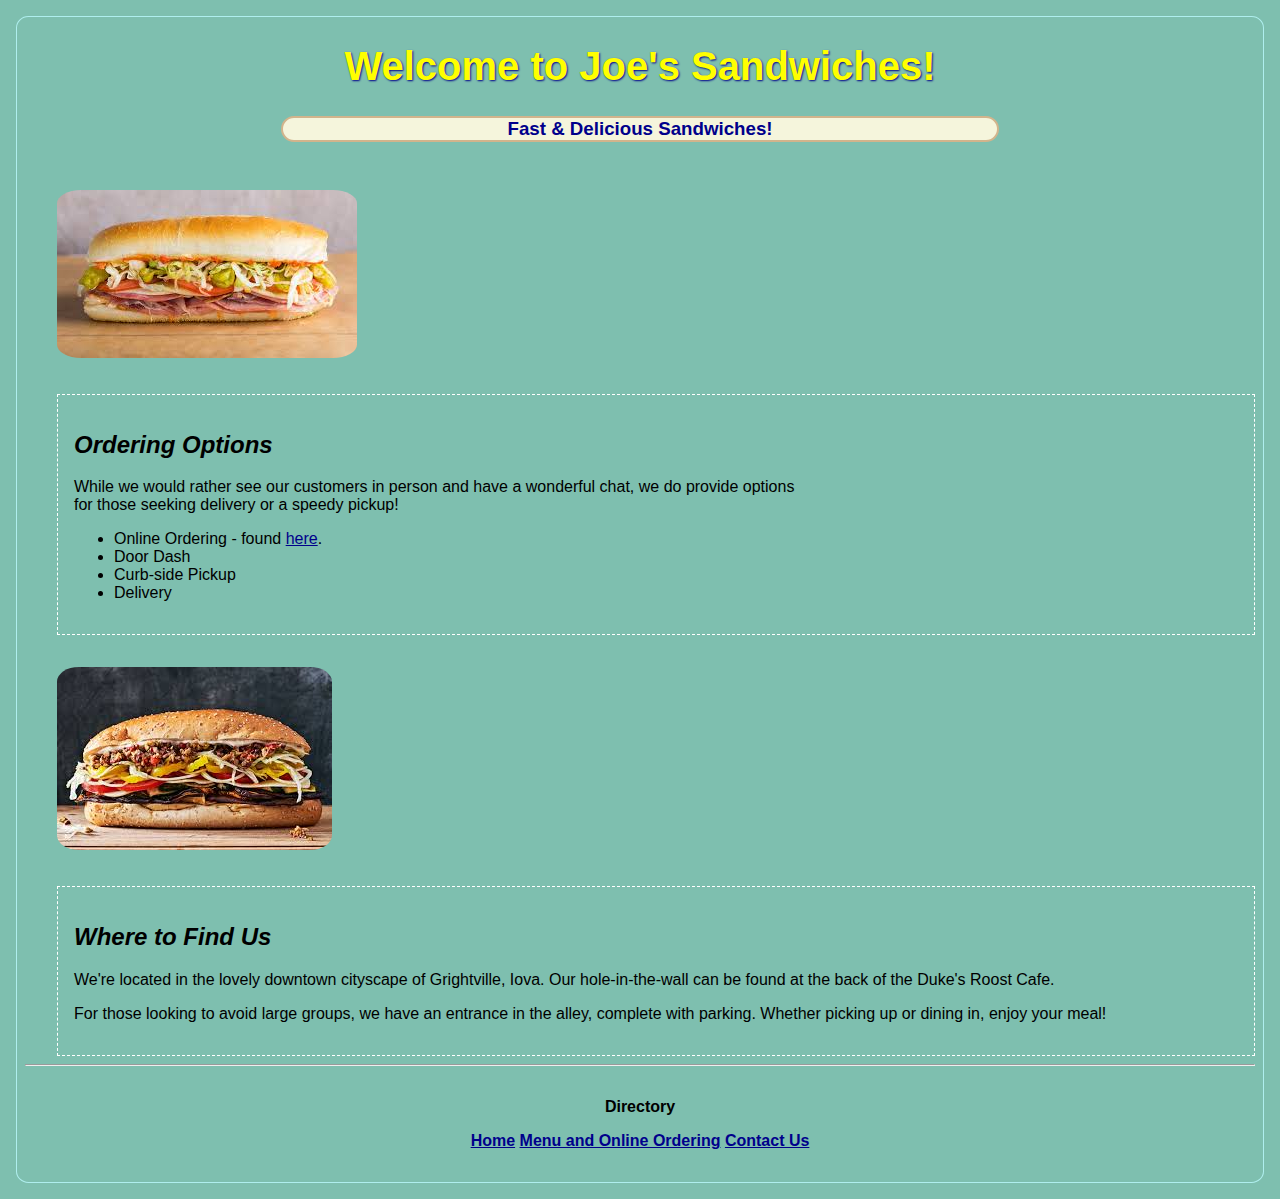
<file: index.html>
<!DOCTYPE html>
<html lang="en">

<head>
    <meta charset="UTF-8">
    <meta name="viewport" content="width=device-width, initial-scale=1.0">
    <title>Home - Joe's Sandwiches</title>
    <link rel="stylesheet" href="styles.css">
</head>

<body>
    <h1>Welcome to Joe's Sandwiches!</h1>
    <main>
        <h3>Fast & Delicious Sandwiches!</h3>
        <img src="images/Deli Sub 02.jpg" />
        <!-- Change to Core Content-->
        <div class="info_basic">
            <h2>Ordering Options</h2>
            <p>While we would rather see our customers in person and have a wonderful chat, we do provide options<br />
                for those seeking delivery or a speedy pickup!<br />
            <ul>
                <li>Online Ordering - found <a href="menu.html">here</a>.</li>
                <li>Door Dash</li>
                <li>Curb-side Pickup</li>
                <li>Delivery</li>
            </ul>
            </p>
        </div>
        <img src="images/Deli Sub 01.jpg" />
        <div class="info_basic">
            <h2>Where to Find Us</h2>
            <p>We're located in the lovely downtown cityscape of Grightville, Iova. Our hole-in-the-wall can be found at
                the
                back of the Duke's Roost Cafe.</p>
            <p>For those looking to avoid large groups, we have an entrance in the alley, complete with parking. Whether
                picking up or dining in, enjoy your meal!</p>
        </div>
        <hr />
    </main>
    <footer>
        <nav>
            <p><b>Directory</b></p>
            <a class="home" href="index.html"><b>Home</b></a>
            <a class="menu" href="menu.html"><b>Menu and Online Ordering</b></a>
            <a class="contact" href="contactus.html"><b>Contact Us</b></a>
        </nav>
    </footer>
</body>

</html>
</file>
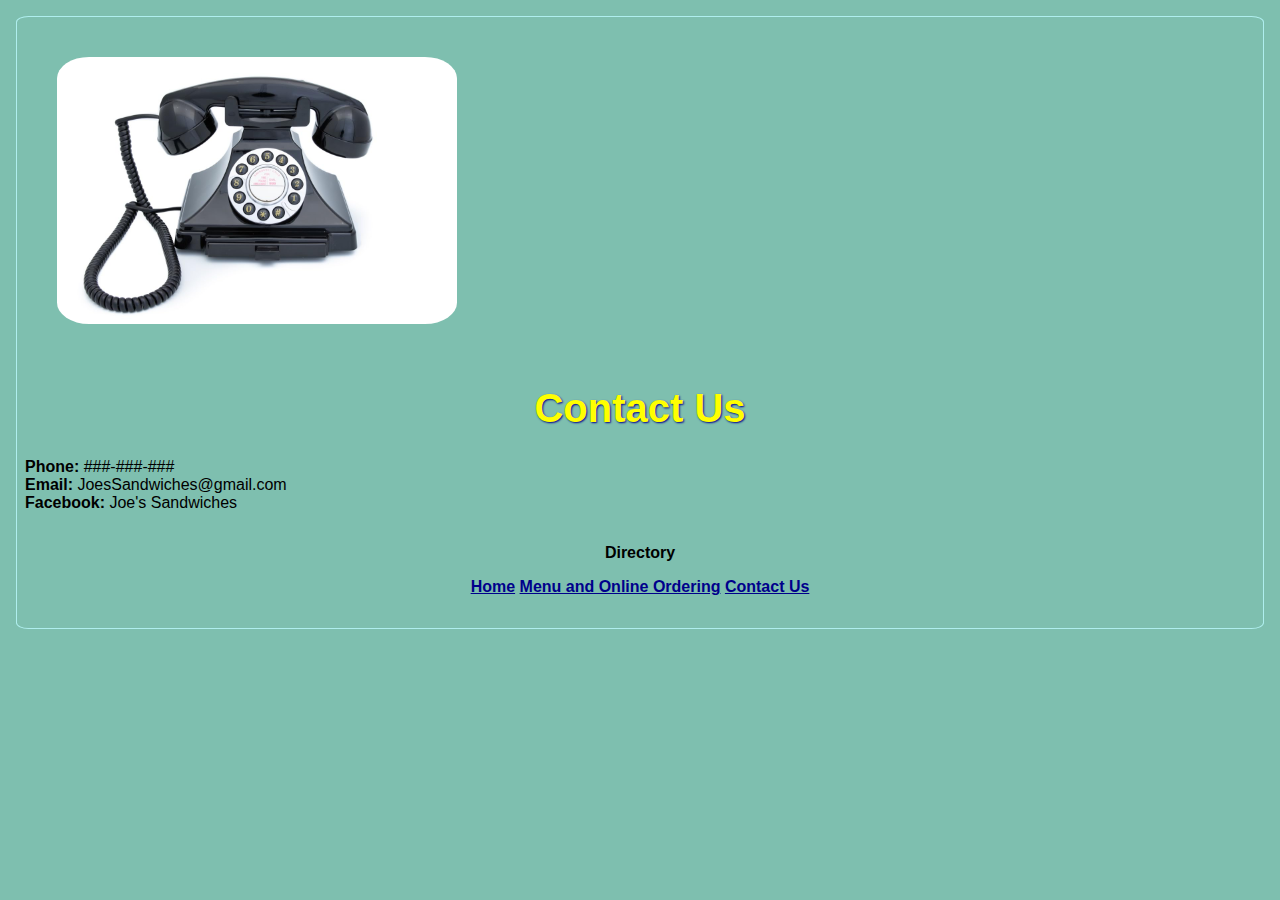
<file: contactus.html>
<!DOCTYPE html>
<html lang="en">

<head>
    <meta charset="UTF-8">
    <meta name="viewport" content="width=device-width, initial-scale=1.0">
    <title>Contact Us - Joes' Sandwiches</title>
    <link rel="stylesheet" href="styles.css">
</head>

<body>
    <main>
        <img src="images/PhoneOld.jpg" width="400">
        <h1>Contact Us</h1>
        <p><b>Phone:</b> ###-###-###<br>
            <b>Email:</b> JoesSandwiches@gmail.com<br />
            <b>Facebook:</b> Joe's Sandwiches
        </p>
    </main>
    <footer>
        <nav>
            <p><b>Directory</b></p>
            <a class="home" href="index.html"><b>Home</b></a>
            <a class="menu" href="menu.html"><b>Menu and Online Ordering</b></a>
            <a class="contact" href="contactus.html"><b>Contact Us</b></a>
        </nav>
    </footer>
</body>

</html>
</file>
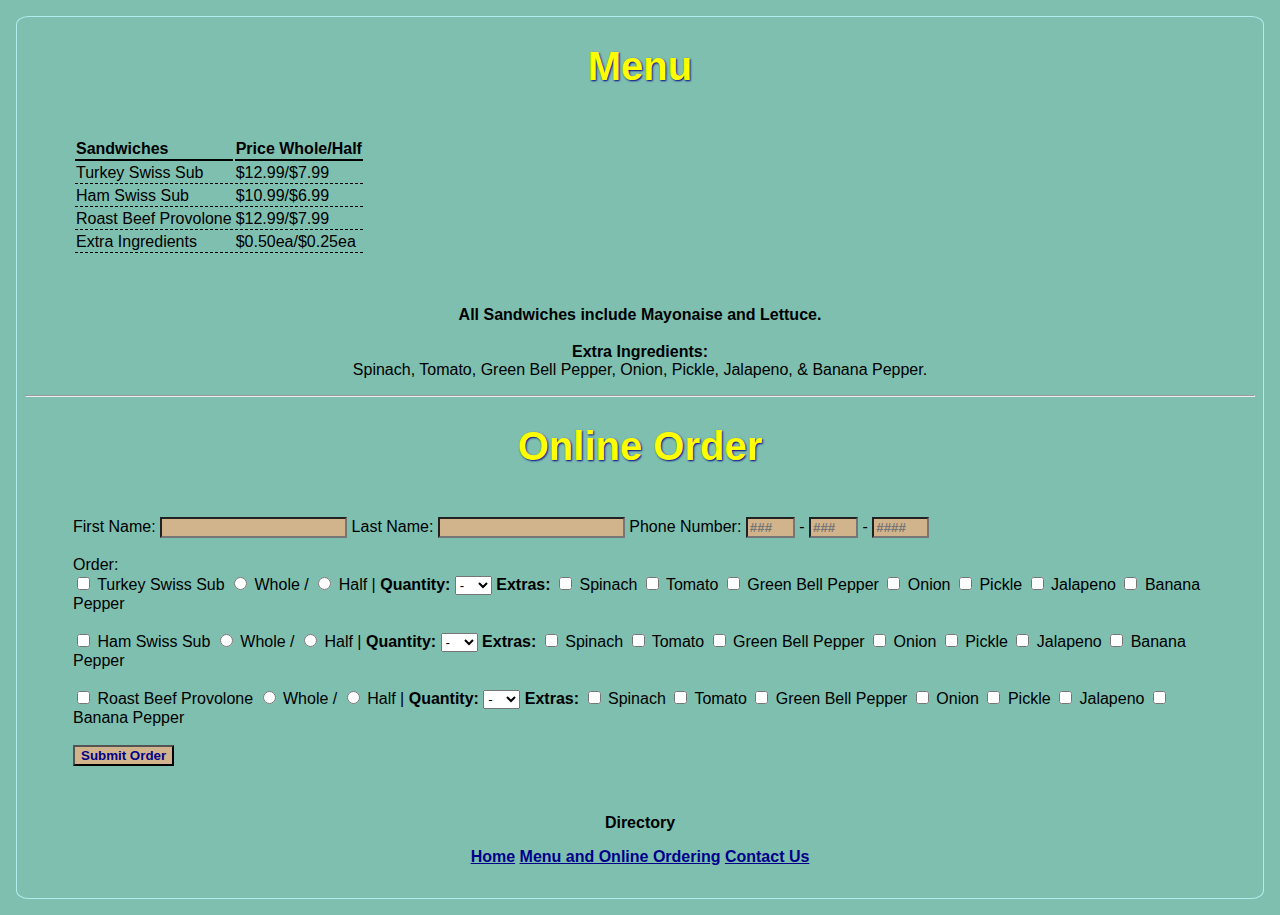
<file: menu.html>
<!DOCTYPE html>
<html lang="en">

<head>
    <meta charset="UTF-8">
    <meta name="viewport" content="width=device-width, initial-scale=1.0">
    <title>Menu - Joe's Sandwiches</title>
    <link rel="stylesheet" href="styles.css">
</head>

<body>
    <main>
        <h1>Menu</h1>
        <table>
            <tr>
                <th>Sandwiches</th>
                <th>Price Whole/Half</th>
            </tr>
            <tr>
                <td>Turkey Swiss Sub</td>
                <td>$12.99/$7.99</td>
            </tr>
            <tr>
                <td>Ham Swiss Sub</td>
                <td>$10.99/$6.99</td>
            </tr>
            <tr>
                <td>Roast Beef Provolone</td>
                <td>$12.99/$7.99</td>
            </tr>
            <tr>
                <td>Extra Ingredients</td>
                <td>$0.50ea/$0.25ea</td>
            </tr>
        </table>
        <div class="centertext">
            <p class="included">
                <b>All Sandwiches include Mayonaise and Lettuce.</b>
            </p>
            <p>
                <b>Extra Ingredients:</b><br />Spinach, Tomato, Green Bell Pepper, Onion, Pickle, Jalapeno, & Banana
                Pepper.
            </p>
        </div>
        <hr />
        <h1>Online Order</h1>
        <form>
            <!-- First and Last Name -->
            <label for="firstName">First Name: </label>
            <input type="text" id="firstName">
            <label for="lastName">Last Name: </label>
            <input type="text" id="lastName">
            <!-- Phone Number -->
            <label for="phoneNumArea">Phone Number: </label>
            <input type="text" id="phoneNumArea" placeholder="###" size="3" maxlength="3">
            <label for="phoneNumExchange"> - </label>
            <input type="text" id="phoneNumExchange" placeholder="###" size="3" maxlength="3">
            <label for="phoneNumLine"> - </label>
            <input type="text" id="phoneNumLine" placeholder="####" size="4" maxlength="4">
            <br><br>
            <!-- Customer Order -->
            <label>Order: </label><br>
            <!-- Turkey Swiss Sub -->
            <input type="checkbox" id="tkySws" name="tkySws" value="TurkeySwiss">
            <label for="tkySws">Turkey Swiss Sub</label>
            <input type="radio" id="whl1" name="tkySwsSize" value="Whole">
            <label for="whl1">Whole</label><label> /</label>
            <input type="radio" id="hlf1" name="tkySwsSize" value="Half">
            <label for="hlf1">Half</label>
            <label for="quantity1"> |<b> Quantity: </b></label>
            <select name="quantity1" id="quantity1">
                <option value="0">-</option>
                <option value="1">1</option>
                <option value="2">2</option>
                <option value="3">3</option>
                <option value="4">4</option>
                <option value="5">5</option>
                <option value="6">6</option>
                <option value="7">7</option>
                <option value="8">8</option>
                <option value="9">9</option>
                <option value="10">10</option>
            </select>
            <label><b>Extras: </b></label>
            <input type="checkbox" id="spinach1" name="spinach1" value="Spinach">
            <label for="spinach1">Spinach</label>
            <input type="checkbox" id="tomato1" name="tomato1" value="Tomato">
            <label for="tomato1">Tomato</label>
            <input type="checkbox" id="greenPep1" name="greenPep1" value="Green_Bell_Pepper">
            <label for="greenPep1">Green Bell Pepper</label>
            <input type="checkbox" id="onion1" name="onion1" value="Onion">
            <label for="onion1">Onion</label>
            <input type="checkbox" id="pickle1" name="pickle1" value="Pickle">
            <label for="pickle1">Pickle</label>
            <input type="checkbox" id="jalapeno1" name="jalapeno1" value="Jalapeno">
            <label for="jalapeno1">Jalapeno</label>
            <input type="checkbox" id="bananaPep1" name="bananaPep1" value="Banana_Pepper">
            <label for="bananaPep1">Banana Pepper</label>
            <!-- Ham Swiss Sub -->
            <br><br>
            <input type="checkbox" id="hmSws" name="hmSws" value="HamSwiss">
            <label for="hmSws">Ham Swiss Sub</label>
            <input type="radio" id="whl2" name="hmSwsSize" value="Whole">
            <label for="whl2">Whole</label><label> /</label>
            <input type="radio" id="hlf2" name="hmSwsSize" value="Half">
            <label for="hlf2">Half</label>
            <label for="quantity2"> |<b> Quantity: </b></label>
            <select name="quantity2" id="quantity2">
                <option value="0">-</option>
                <option value="1">1</option>
                <option value="2">2</option>
                <option value="3">3</option>
                <option value="4">4</option>
                <option value="5">5</option>
                <option value="6">6</option>
                <option value="7">7</option>
                <option value="8">8</option>
                <option value="9">9</option>
                <option value="10">10</option>
            </select>
            <label><b>Extras: </b></label>
            <input type="checkbox" id="spinach2" name="spinach2" value="Spinach">
            <label for="spinach2">Spinach</label>
            <input type="checkbox" id="tomato2" name="tomato2" value="Tomato">
            <label for="tomato2">Tomato</label>
            <input type="checkbox" id="greenPep2" name="greenPep2" value="Green_Bell_Pepper">
            <label for="greenPep2">Green Bell Pepper</label>
            <input type="checkbox" id="onion2" name="onion2" value="Onion">
            <label for="onion2">Onion</label>
            <input type="checkbox" id="pickle2" name="pickle2" value="Pickle">
            <label for="pickle2">Pickle</label>
            <input type="checkbox" id="jalapeno2" name="jalapeno2" value="Jalapeno">
            <label for="jalapeno2">Jalapeno</label>
            <input type="checkbox" id="bananaPep2" name="bananaPep2" value="Banana_Pepper">
            <label for="bananaPep2">Banana Pepper</label>
            <!-- Roast Beef Provolone -->
            <br><br>
            <input type="checkbox" id="rstBfProv" name="rstBfProv" value="RoastBeefProvolone">
            <label for="rstBfProv">Roast Beef Provolone</label>
            <input type="radio" id="whl3" name="rstBfProvSize" value="Whole">
            <label for="whl3">Whole</label><label> /</label>
            <input type="radio" id="hlf3" name="rstBfProvSize" value="Half">
            <label for="hlf3">Half</label>
            <label for="quantity3"> |<b> Quantity: </b></label>
            <select name="quantity3" id="quantity3">
                <option value="0">-</option>
                <option value="1">1</option>
                <option value="2">2</option>
                <option value="3">3</option>
                <option value="4">4</option>
                <option value="5">5</option>
                <option value="6">6</option>
                <option value="7">7</option>
                <option value="8">8</option>
                <option value="9">9</option>
                <option value="10">10</option>
            </select>
            <label><b>Extras: </b></label>
            <input type="checkbox" id="spinach3" name="spinach3" value="Spinach">
            <label for="spinach3">Spinach</label>
            <input type="checkbox" id="tomato3" name="tomato3" value="Tomato">
            <label for="tomato3">Tomato</label>
            <input type="checkbox" id="greenPep3" name="greenPep3" value="Green_Bell_Pepper">
            <label for="greenPep3">Green Bell Pepper</label>
            <input type="checkbox" id="onion3" name="onion3" value="Onion">
            <label for="onion3">Onion</label>
            <input type="checkbox" id="pickle3" name="pickle3" value="Pickle">
            <label for="pickle3">Pickle</label>
            <input type="checkbox" id="jalapeno3" name="jalapeno3" value="Jalapeno">
            <label for="jalapeno3">Jalapeno</label>
            <input type="checkbox" id="bananaPep3" name="bananaPep3" value="Banana_Pepper">
            <label for="bananaPep3">Banana Pepper</label>
            <br><br>
            <input class="submit" type="button" onclick="alert('Order has been placed.')" value="Submit Order">
        </form>
    </main>
    <footer>
        <nav>
            <p><b>Directory</b></p>
            <a class="home" href="index.html"><b>Home</b></a>
            <a class="menu" href="menu.html"><b>Menu and Online Ordering</b></a>
            <a class="contact" href="contactus.html"><b>Contact Us</b></a>
        </nav>
    </footer>
</body>

</html>
</file>
<file: styles.css>
/*-- Element Level Styles --*/

html {
    background-color: rgb(126, 191, 175);
    margin: 1rem;
    border: 1px solid paleturquoise;
    border-radius: 1%;
}

body {
    font-family: Arial, Helvetica, sans-serif;
}

h1 {
    text-align: Center;
    font-family: 'Lucida Sans', 'Lucida Sans Regular', 'Lucida Grande', 'Lucida Sans Unicode', Geneva, Verdana, sans-serif;
    font-size: 40px;
    color: Yellow;
    text-shadow: 1px 1px 2px Darkblue;
}

h2 {
    font-style: italic;
}

h3 {
    margin: 1rem 16rem;
    background-color: beige;
    border-radius: 3rem;
    border: 2px solid tan;
    text-align: center;
    color: darkblue;
}

img {
    margin: 2rem;
    border-radius: 8%;

}

footer {
    text-align: center;
    margin: 2rem 0rem;
}

table {
    margin: 3rem;
    text-align: justify;
}

th {
    border-bottom-style: solid;
    border-bottom-width: 2px;
    border-bottom-color: black;
}

td {
    border-bottom-style: dashed;
    border-bottom-width: 1px;
    border-bottom-color: black;
}

form {
    margin: 3rem;
}

.info_basic {
    margin-left: 2rem;
    border-style: dashed;
    border-color: white;
    border-width: 1px;
    padding: 1rem;
}

.submit {
    background-color: tan;
    color: darkblue;
    font-weight: bold;
    border-color: black;
}

.submit:hover {
    border-color: white;
    color: white;
}

.centertext {
    text-align: center;
}

.included {
    padding: 3px;
}

a:link {
    color: darkblue;
}

a:visited {
    color: darkblue;
}

a:hover {
    color: white;
}

#firstName,
#lastName,
#phoneNumArea,
#phoneNumExchange,
#phoneNumLine {
    background-color: tan;
    color: darkblue;
    font-weight: bold;
}
</file>
